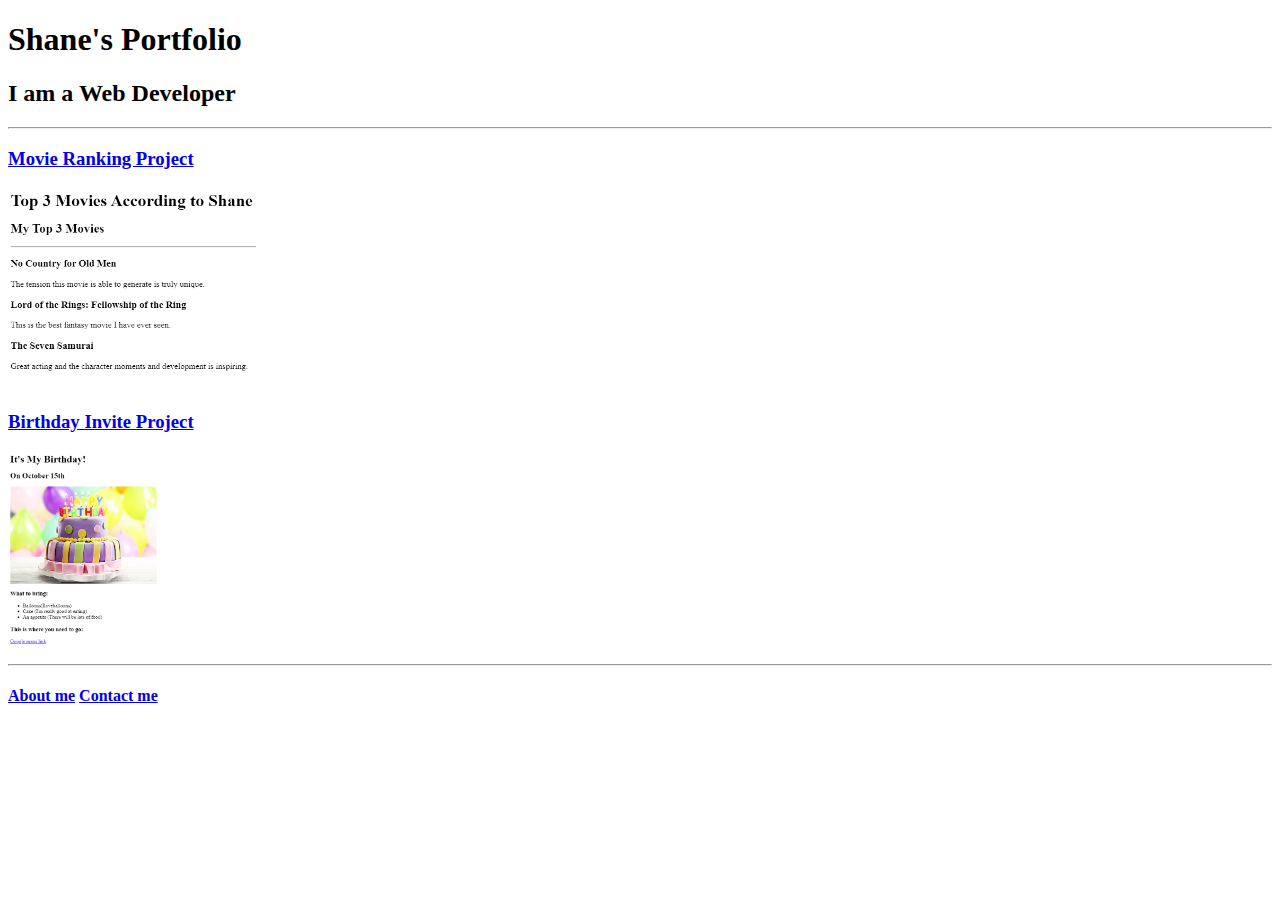
<file: index.html>
<!-- TODO 1: Create the HTML Boilerplate -->
<!DOCTYPE html>
<html lang="en">
<head>
    <meta charset="UTF-8">
    <meta name="viewport" content="width=device-width, initial-scale=1.0">
    <title>Shane's Portfolio</title>
</head>
<body>
    <h1>Shane's Portfolio</h1>
    <h2>I am a Web Developer</h2>
    <hr>
    <h3><a href="./assets/images/Movie Ranking Project.PNG">Movie Ranking Project</a></h3>
    <img src="./assets/images/Movie Ranking Project.PNG" height="200" alt="Movie Ranking Project Preview">
    <h3><a href="./assets/images/Capture.PNG">Birthday Invite Project</a></h3>
    <img src="./assets/images/Capture.PNG" height="200" alt="Birthday Invite Project Preview">
    <hr>
    <h4>
<a href="./public/about.html">About me</a>
<a href="./public/contact.html">Contact me</a>

    </h4>
</body>
</html>
<!-- TODO 2: Add Your previous projects' HTML into the public folder -->

<!-- TODO 3: Take screenshots of your project previews and add the images to the images folder -->

<!-- TODO 4: Add titles/subtitles etc. -->

<!-- TODO 5: Add a link to the project pages -->

<!-- TODO 6: Add images to show the project previews
HINT for TODO 6: You can use the height attribute set to 200 to make the image smaller:
https://developer.mozilla.org/en-US/docs/Web/HTML/Element/img#attr-height -->

<!-- TODO 7: Add the Contact Me and About Me page links -->
</file>
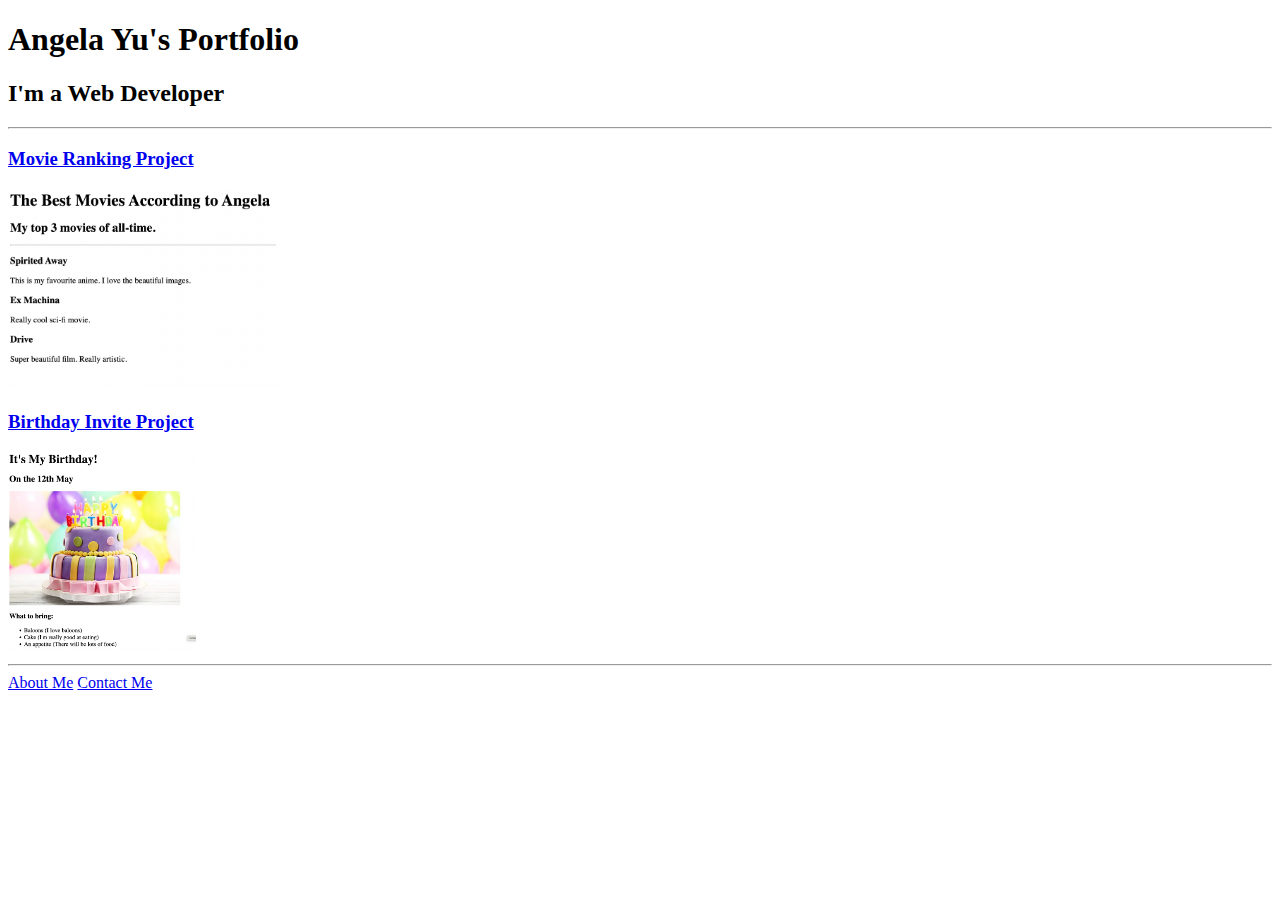
<file: solution.html>
<!DOCTYPE html>
<html lang="en">

<head>
  <meta charset="UTF-8">
  <title>Angela's Portfolio</title>
</head>

<body>
  <h1>Angela Yu's Portfolio</h1>
  <h2>I'm a Web Developer</h2>
  <hr />
  <h3><a href="./public/movie-ranking.html">Movie Ranking Project</a></h3>
  <img src="./assets/images/movie-ranking.png" height="200" alt="movie ranking project preview"/>
  <h3><a href="./public/birthday-invite.html">Birthday Invite Project</a></h3>
  <img src="./assets/images/birthday-invite.png" height="200" alt="birthday invite project preview"/>
  <hr />
  <a href="./public/about.html">About Me</a>
  <a href="./public/contact.html">Contact Me</a>
</body>

</html>
</file>
